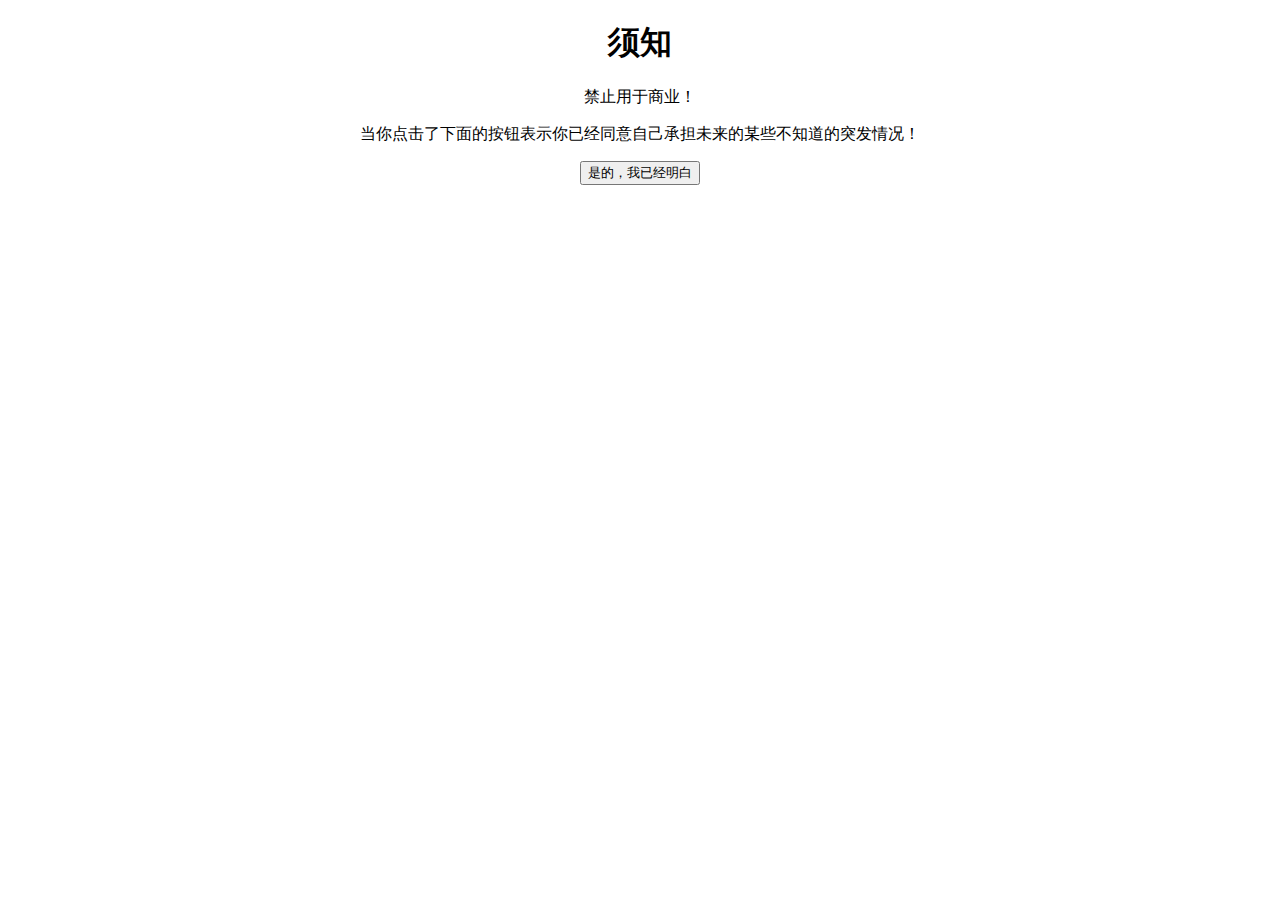
<file: html/use-help.html>
<!DOCTYPE html PUBLIC "-//W3C//DTD XHTML 1.0 Transitional//EN" "http://www.w3.org/TR/xhtml1/DTD/xhtml1-transitional.dtd">
<html>
	<head>
	<meta charset="UTF-8"> 
	<title>hoNoSayaka的GetSpeech HELP</title>
	<link rel="stylesheet" href="../css/helpAndTerm.css" type="text/css"> 
	<script src="../js/jQuery.js">
	</script>
	<script src="../js/help.js">
	</script>
  
	</head>
	<body>
		<div class="usehelp">
			<div class="helptext">
			<p >网页制作水平有限，我知道丑，勿吐槽！</p>
				<p >这是好几个晚上的呕心沥血之作。。。。。</p>
				<p>	
					其实早就可以拿出来了，但是中途出现了一些大插曲。什么叫大插曲呢，也就是系统崩溃
					重装系统发现电脑只有一个500G的盘，资料全没了这样吧。。。
				</p>
					<div class="showimg">
					<img src="../img/computer.jpg" width="100%" height="100%"/>
					</div>
				<p>所有的原码对外开放，如果你想知道这是怎么工作的
				<a href="https://github.com/honosayaka/GetSpeech" target="_blank">点我</a></p>
				<p>好不容易整理好心态又写了一个</p>
			</div><div class="clearfloat"></div>
			<div class="detail">
			<p>可以在D盘根目录创建一个txt <font color="red">Speech.config</font>来快捷读取账号密码
			<div class="showsmallimg"><img src="../img/passwordhelp.png" width="100%" height="100%"/></div>
			一行账号一行密码不要其他东西,记得改后缀名
			<div class="showsmallimg"><img src="../img/config.png" width="100%" height="100%"/></div></p>
			</div>
		</div>
	
		<div class="term">
			<h1><b>须知</b></h1>
			<p>禁止用于商业！</p>
			<p>当你点击了下面的按钮表示你已经同意自己承担未来的某些不知道的突发情况！</p>
			<button>是的，我已经明白</button>
		</div>
	</body>

</html>
</file>
<file: css/helpAndTerm.css>
﻿.term
{
	margin-left：auto;
	margin-right:auto;
	text-align:center;
}
.usehelp
{
	text-align:justify;
	
}
.helptext
{
	text-indent:50px;
}
.showimg
{
	margin-left：auto;
	margin-right:auto;
	width:400px;
	height:200px;
	float:left;
}
.showsmallimg
{
	width:130px;
	height:80px;
}
.detail
{
	float:left;
	
}
.clearfloat
{
	clear:both;
	
}
a 
{
	text-decoration:none;
}
</file>
